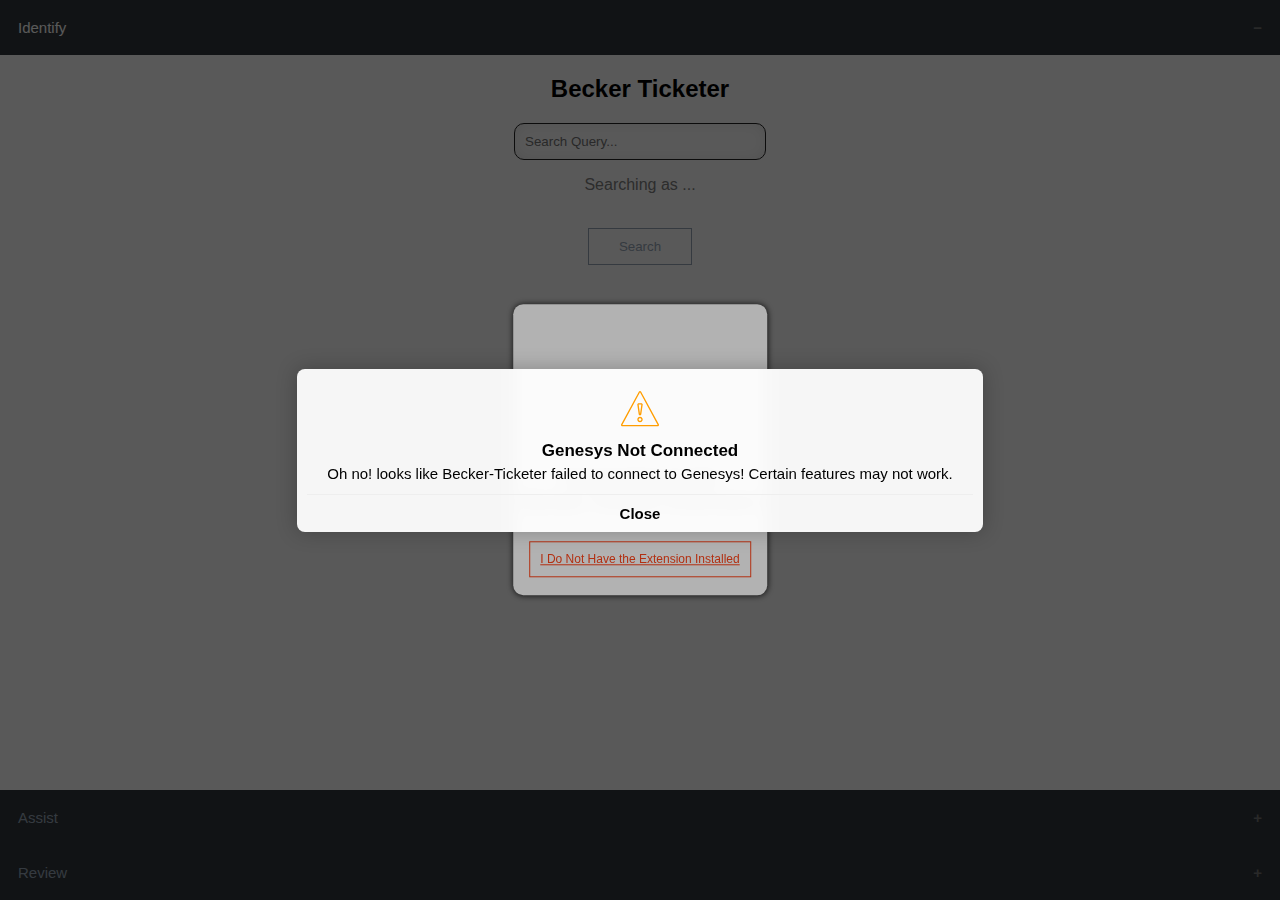
<file: index.html>
<!DOCTYPE html>
<html lang="en">

<head>
    <meta charset="UTF-8">
    <meta name="viewport" content="width=device-width, initial-scale=1.0">
    <title>New Becker Ticket</title>
    <link rel="stylesheet" href="styles.css">
    <script src="https://sdk-cdn.mypurecloud.com/client-apps/2.6.7/purecloud-client-app-sdk.js"></script>
    <script src="https://sdk-cdn.mypurecloud.com/javascript/latest/purecloud-platform-client-v2.min.js"></script>
    <script src="GenAuth.js"></script>
    <script>
        const FirstFullURL = window.location.href; // get URL before Genesys changes everything
        function reloadFromBeginning() { window.location.href = FirstFullURL; window.location.reload(); }
        const GenesysAuth = new GenAuth();
    </script>
    <script src="jsalert.js"></script>
</head>

<body>
    <!-- preload logo -->
    <img src="img/Becker-Ticketer Logo.svg" alt="" style="display: none">
    <img src="img/Becker-Ticketer Logo.jpg" alt="" style="display: none">
    <div id="taskbar">
        <div onclick="openCreatePersonWindow()" tooltip="New TD Person" style="background-color: #d9d5eb;"><svg xmlns="http://www.w3.org/2000/svg" viewBox="0 0 640 512" style="aspect-ratio: 1; transform: translateY(-2px); margin: 5px;"><path fill="#4b3bb9" d="M96 128a128 128 0 1 1 256 0A128 128 0 1 1 96 128zM0 482.3C0 383.8 79.8 304 178.3 304l91.4 0C368.2 304 448 383.8 448 482.3c0 16.4-13.3 29.7-29.7 29.7L29.7 512C13.3 512 0 498.7 0 482.3zM504 312l0-64-64 0c-13.3 0-24-10.7-24-24s10.7-24 24-24l64 0 0-64c0-13.3 10.7-24 24-24s24 10.7 24 24l0 64 64 0c13.3 0 24 10.7 24 24s-10.7 24-24 24l-64 0 0 64c0 13.3-10.7 24-24 24s-24-10.7-24-24z"/></svg></div>
        <div onclick="openLinkFromTop(this)" tooltip="TeamDynamix" href="https://td.byui.edu/TDNext/Login.aspx" style="background-image: url(https://www.teamdynamix.com/wp-content/uploads/2024/06/TeamDynamix-Icon.png)"></div>
        <div onclick="openLinkFromTop(this)" tooltip="Zoho Screen Share" href="https://assist.byui.edu/" style="background-image: url(https://td.byui.edu/TDPortal/Images/Viewer?fileName=bf2f6281-9891-45c2-a68c-d214671a40b8.png)"></div>
        <div onclick="openLinkFromTop(this)" tooltip="Password Reset" href="https://web.byui.edu/username/HelpDesk/ResetPassword" style="background-image: url(https://td.byui.edu/TDPortal/Images/Viewer?fileName=1d04f869-dbf6-46f6-aa87-caaab1c4583e.png)"></div>
        <div onclick="openLinkFromTop(this)" tooltip="DUO Admin" href="https://admin.duosecurity.com/login" style="background-image: url(https://td.byui.edu/TDPortal/Images/Viewer?fileName=8cfaa28f-18d6-4d60-a145-5d7b74a04bde.png)"></div>
        <div onclick="openLinkFromTop(this)" tooltip="Role Manager" href="https://roles.byui.edu/Users.aspx" style="background-image: url(https://td.byui.edu/TDPortal/Images/Viewer?fileName=e9c1824d-2660-4a1f-865c-69bb2dfe112b.png)"></div>
        <div onclick="openLinkFromTop(this)" tooltip="999 Lookup" href="https://reports.byui.edu/reports/report/Administrative%20Departments/999%20Lookup" style="background-image: url(https://td.byui.edu/TDPortal/Images/Viewer?fileName=66646489-382e-493a-a06c-3d0e63b7b6cf.png)"></div>
        <div onclick="openLinkFromTop(this)" tooltip="Work Email" href="https://outlook.office.com/mail/ITSupport@byui.edu/inbox" style="background-image: url(https://td.byui.edu/TDPortal/Images/Viewer?fileName=e803a138-6161-49c6-9983-18402c76280d.png)"></div>
    </div>
    <script src="taskbar.js"></script>


    <button id="IdentifyAccordionBtn" class="accordion active">Identify<span></span></button>
    <div class="accordion-panel">
        <center>
            <h2>Becker Ticketer</h2>
            <input type="text" id="IdenifySearchQuery" oninput="detectSearchQueryType(this.value, this.nextElementSibling.firstElementChild)" onenter="IdenifySearchButton" placeholder="Search Query..." style="width: 80%; max-width: 230px;">
            <p style="color: gray;">Searching as <span>...</span></p>
            <br>
            <button class="submitBtn" disabled id="IdenifySearchButton" onclick="conductIdenitySearch(_('IdenifySearchQuery'))">Search</button>
        </center>
        <div id="peopleReultsList"></div>
        <br><br>
        
    </div>

    <button id="AssistAccordionBtn" class="accordion">Assist</button>
    <div class="accordion-panel">
        <label for="KBSearchQuery">Knowledge Base Article</label>
        <input id="KBSearchQuery" name="KBSearchQuery" class="autoComplete oneOfTheKBinputs" deselect-callback="onKBselectionChange(false)" select-callback="onKBselectionChange(true)" style="position: relative; z-index: 3;" type="text" placeholder="Start typing..." />
        <div class="popoutBtn" onclick="useTemplateBtnClick()" id="useTemplateBtn" disabled>Use Template</div>

        <label for="agentNotesTextarea">Agent Notes</label>
        <textarea name="agentNotesTextarea" id="agentNotesTextarea" style="height: 300px; background-color: inherit; position: relative; z-index: 3;" placeholder="Enter detailed notes about the ticket. Include all relevant information, such as user-reported issues, troubleshooting steps taken, error messages, and any supplementary details that could assist in resolving the issue efficiently.  🚨 Important: DO NOT include personally identifiable information (PII) such as names, phone numbers, email addresses, dates of birth (DOB), Social Security numbers (SSNs), or any sensitive data (e.g., grades, honor code issues, etc.)."></textarea>
        <div class="popoutBtn" onclick="saveTemplateMenu()" id="templateOptionsBtn" disabled>Save As Template</div>
        <br><br>
        <center>
            <button class="submitBtn" onclick="generateTicketWithAI()">Generate Ticket with AI</button>
        </center>
    </div>

    <button id="ReviewAccordionBtn" class="accordion">Review</button>
    <div class="accordion-panel">
        <label for="RequesterName_toSubmit">Requester</label>
        <input type="text" id="RequesterName_toSubmit" name="RequesterName_toSubmit" disabled class="wide">

        <label for="Type_toSubmit">Type</label>
        <div class="either_or">
            <input type="radio" name="Type_toSubmit" id="Type_toSubmit_Incident" data-value="32" onchange="handleAddBuildingBox(true);" />
            <label class="either_or one" for="Type_toSubmit_Incident">Incident</label>
            <input type="radio" name="Type_toSubmit" id="Type_toSubmit_Service_Request" data-value="46" checked="checked" onchange="handleAddBuildingBox(false);" />
            <label class="either_or two" for="Type_toSubmit_Service_Request">Service Request</label>
        </div>
        
        <label for="Status_toSubmit">Status</label>
        <div class="either_or">
            <input type="radio" name="Status_toSubmit" id="Status_toSubmit_New" data-value="52" />
            <label class="either_or one" for="Status_toSubmit_New">New</label>
            <input type="radio" name="Status_toSubmit" id="Status_toSubmit_Resolved" data-value="55" checked="checked" />
            <label class="either_or two" for="Status_toSubmit_Resolved">Resolved</label>
        </div>
        
        <div id="addBuildingTable">
            <div id="addBuildingOptionalHeader" style="text-align: center; transform: translateY(10px); font-size: 12px; color: var(--gen-dark-grey);">Optional</div>
            <table style="transform: translateY(-10px);"><tr>
                <td style="width: 60%;">
                    <label for="building_toSubmit">Building:</label>
                    <input type="text" id="building_toSubmit" data-obj="Buildings" class="autoComplete" name="building_toSubmit">
                </td>
                <td style="padding-left: 5px;">
                    <label for="room_toSubmit">Room:</label>
                    <input type="text" id="room_toSubmit" name="room_toSubmit" class="wide">
                </td>
            </tr></table>
        </div>

        <div id="incidentExtraInfoWrapper">
            <label for="impact_toSubmit" style="margin-top: 10px;">Amount of people impacted:</label>
            <div class="custom-select"><select name="impact_toSubmit" id="impact_toSubmit" onchange="(this.value==''?this.removeAttribute('selected'):this.setAttribute('selected',''))">
                <option value="" style="display: none;"></option>
                <option value="12;Fewer than 9 people are affected.">&lt;10</option>
                <option value="13;10-99 people are affected.">10-99</option>
                <option value="14;100+ people or a critical system is affected.s">100+</option>
            </select></div>
            <label for="urgency_toSubmit">There is ____ work around available</label>
            <div class="custom-select"><select name="urgency_toSubmit" id="urgency_toSubmit" onchange="(this.value==''?this.removeAttribute('selected'):this.setAttribute('selected',''))">
                <option value="" style="display: none;"></option>
                <option value="16;An easy work around is available">an easy</option>
                <option value="17;An inconvenient work around is available">an inconvenient</option>
                <option value="18;No work around is available">no</option>
            </select></div>
            <label for="priority_toSubmit">Priority:</label>
            <div class="custom-select"><select name="priority_toSubmit" id="priority_toSubmit" selected>
                <option value="22;Emergency (1)">Emergency (1)</option>
                <option value="20;High (2)">High (2)</option>
                <option value="21;Medium/High (3)">Medium/High (3)</option>
                <option value="19;Medium (4)" selected>Medium (4)</option>
                <option value="34;Low (5)">Low (5)</option>
            </select></div>
        </div>

        <script>
function handleAddBuildingBox(open) {
    if (open) {
        _('addBuildingTable').style.display = 'block';
        _('addBuildingOptionalHeader').innerHTML = 'required';
    } else {
        _('addBuildingTable').style.display = '';
        _('addBuildingOptionalHeader').innerHTML = 'optional';
    }
}
        </script>

        <label for="Responsible_toSubmit">Responsible</label>
        <input type="text" id="Responsible_toSubmit" data-obj="ResponsibleGroups" class="autoComplete" name="Responsible_toSubmit">
        
        <label for="Title_toSubmit">Title</label>
        <input type="text" id="Title_toSubmit" name="Title_toSubmit" class="wide">

        <label for="KB_toSubmit">Knowledge Base Article</label>
        <input id="KB_toSubmit" name="KB_toSubmit" class="autoComplete oneOfTheKBinputs" type="text" placeholder="Start typing..." />
        
        <label for="DescriptionTextarea_ToSubmit">Description</label>
        <textarea name="DescriptionTextarea_ToSubmit" id="DescriptionTextarea_ToSubmit" style="height: 300px;"></textarea>
        <button id="insertChatTranscriptBtn" onclick="insertChatTranscript()" class="submitBtn" style="float: right; padding: 4px 5px; display: none;">Insert Chat Transcript</button>
        <br><br>
        <center>
            <button class="submitBtn" onclick="submitTicketToTD()">Submit Ticket</button>
        </center>
    </div>

    <div id="loadingOverlay" style="display: none;">
        <div style="position: absolute; top: 50%; left: 50%; transform: translate(-50%, -50%); text-align: center;">
            <div class="loader"></div>
        </div>
        <div id="loadingOverlay_closePopupBtn" style="display: none; position: absolute; top: 50%; left: 50%; transform: translate(-50%, -50%); text-align: center;">
            <button style="transform: translateY(80px); padding: 10px; border-radius: 5px; border: 1px solid var(--gen-orange); background-color: #d8d8d8; color: var(--gen-orange); cursor: pointer;" onclick="try{currentPopupWindow.close()}catch(e){}">Close Popup Window</button>
        </div>
    </div>

    <script src="backMeUp.js"></script>

    <iframe id="TDFormFrame" src="https://us1.teamdynamix.com/tdapp/app/form/start?c=ODFmNmM0NTAtODZjYi00N2VmLWExYTAtOTc1MWY5NTg0NjYz&t=SGlyN2dBPT1PbjgrUHpNQkE3eW8zTWtQbHNOdXpyZTByWXE3RU9IOW1IUmp4WURpMlhMaCtsQzlJMmE4Qk4rNEVCUDlhbE9sUlhIT0pIUVNWVXhQYlNoWTl3eVRWUT09" width="98%" height="500px"></iframe>

    <script src="waitUntilExtensionInstalled.js"></script>
    <script src="TDcontrol.js"></script>
    <script src="templates.js"></script>
    <script src="script.js"></script>

    <!-- Google Analytics -->
    <script async src="https://www.googletagmanager.com/gtag/js?id=G-RQC33TP5ZM"></script>
    <script>
        window.dataLayer = window.dataLayer || [];
        function gtag(){dataLayer.push(arguments);}
        gtag('js', new Date());

        gtag('config', 'G-RQC33TP5ZM');
    </script>
</body>

</html>
</file>
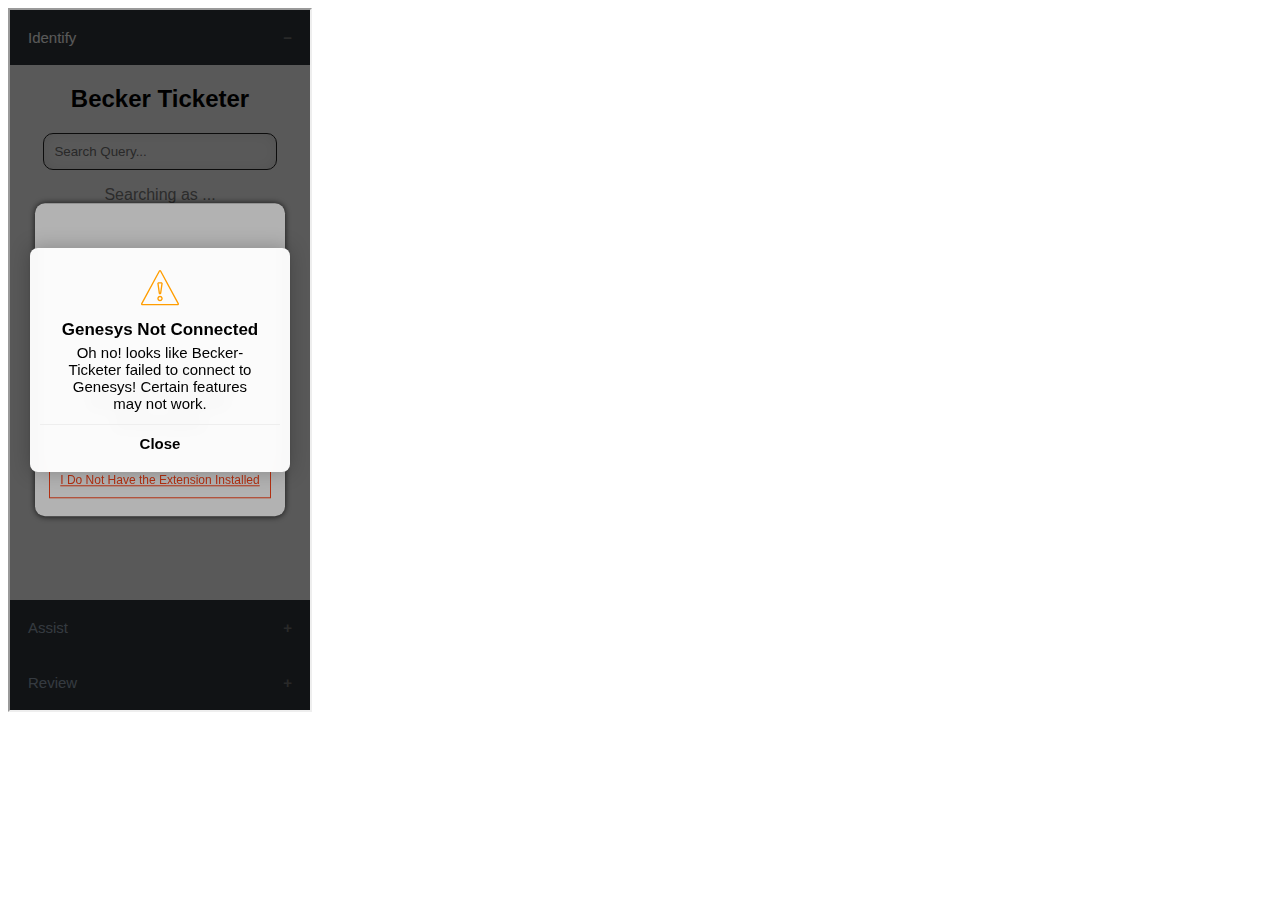
<file: iframe.html>
<!DOCTYPE html>
<html lang="en">
<head>
    <meta charset="UTF-8">
    <meta name="viewport" content="width=device-width, initial-scale=1.0">
    <title>IframeTest</title>
</head>
<body>
    <iframe style="width: 300px; height: 700px;" role="presentation" data-app-id="app_2b90f0a1-e64e-496e-ac13-ad971d159da1" allow="" aria-hidden="false" sandbox="allow-popups allow-scripts allow-same-origin allow-forms allow-modals" src="index.html" name="app-instance-ember2026" id="ember2114" class="visible app-embed external-app app-2b90f0a1-e64e-496e-ac13-ad971d159da1 ember-view"><p>Your browser does not support iframes.</p></iframe>
</body>
</html>
</file>
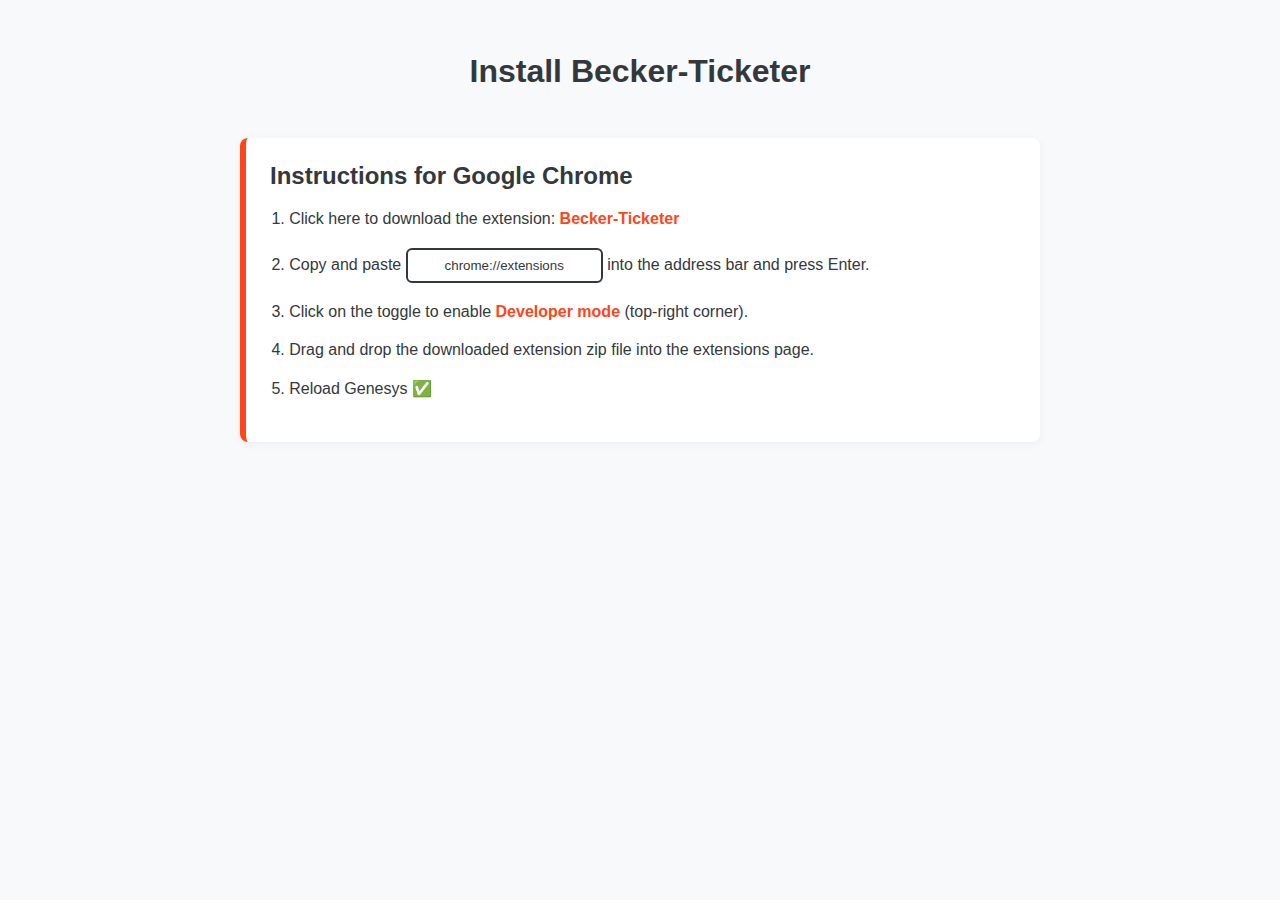
<file: install.html>
<!DOCTYPE html>
<html lang="en">

<head>
    <meta charset="UTF-8">
    <title>Install Becker-Ticketer Extension</title>
    <style>
/* Color Variables */
:root {
    --orange: #FF451A;
    --gray: #33383D;
    --gray-light: #f8f9fa;
    --white: #ffffff;
}
/* Global Styles */
body {
    font-family: 'Segoe UI', Tahoma, Geneva, Verdana, sans-serif;
    background-color: var(--gray-light);
    color: var(--gray);
    margin: 0;
    padding: 2em;
}
.wrapper {
    max-width: 800px;
    margin: auto;
}
h1 {
    text-align: center;
    color: var(--gray);
    margin-bottom: 1.5em;
}
h2 {
    color: var(--gray);
    margin-top: 0;
}
.section {
    background-color: var(--white);
    border-left: 6px solid var(--orange);
    padding: 1.5em;
    border-radius: 8px;
    box-shadow: 0 2px 8px rgba(0, 0, 0, 0.05);
    margin-bottom: 2em;
}
ol {
    margin: 1em 0;
    padding-left: 1.2em;
}
ol li {
    margin-bottom: 1.25em;
}
a {
    color: var(--orange);
    text-decoration: none;
    font-weight: bold;
}
strong {
    color: var(--orange);
}
a:hover {
    text-decoration: underline;
}
input[type="text"] {
    padding: 8px;
    width: auto;
    border: 2px solid var(--gray);
    border-radius: 6px;
    text-align: center;
    transition: border-color 0.3s ease;
    cursor: pointer;
    color: var(--gray);
}
input[type="text"]:hover,
input[type="text"]:focus {
    border-color: var(--orange);
    outline: none;
}
    </style>
    <script src="jsalert.js"></script>
</head>

<body>
    <div class="wrapper">
        <h1>Install Becker-Ticketer</h1>

        <!-- Chrome instructions -->
        <div id="chrome-instructions" class="section">
            <h2>Instructions for Google Chrome</h2>
            <ol>
                <li>Click here to download the extension: <a href="Becker-Ticketer.zip">Becker-Ticketer</a></li>
                <li>Copy and paste <input type="text" value="chrome://extensions" onclick="copyMyText(this)"> into the address bar and press Enter.</li>
                <li>Click on the toggle to enable <strong>Developer mode</strong> (top-right corner).</li>
                <li>Drag and drop the downloaded extension zip file into the extensions page.</li>
                <li>Reload Genesys ✅</li>
            </ol>
        </div>

        <!-- Edge instructions -->
        <div id="edge-instructions" class="section">
            <h2>Instructions for Microsoft Edge</h2>
            <ol>
                <li>Click here to download the extension: <a href="Becker-Ticketer.zip">Becker-Ticketer</a></li>
                <li>Copy and paste <input type="text" value="edge://extensions" onclick="copyMyText(this)"> into the address bar and press Enter.</li>
                <li>Click on the toggle to enable <strong>Developer mode</strong> (lower-left corner).</li>
                <li>Drag and drop the downloaded extension zip file into the extensions page.</li>
                <li>Reload Genesys ✅</li>
            </ol>
        </div>
    </div>

    <script>
        // On page load, detect browser and show/hide instructions
        window.onload = function () {
            var userAgent = navigator.userAgent;
            var chromeDiv = document.getElementById('chrome-instructions');
            var edgeDiv = document.getElementById('edge-instructions');

            // Check for Edge (Chromium-based uses "Edg" in the UA string)
            if (userAgent.indexOf("Edg") > -1) {
                chromeDiv.style.display = "none";
                edgeDiv.style.display = "block";
            }
            // If not Edge, check for Chrome
            else if (userAgent.indexOf("Chrome") > -1) {
                edgeDiv.style.display = "none";
                chromeDiv.style.display = "block";
            } else {
                // Show both by default
                chromeDiv.style.display = "block";
                edgeDiv.style.display = "block";
            }
        };

        function copyMyText(me) {
            me.select();
            me.setSelectionRange(0, 99999);
            navigator.clipboard.writeText(me.value);
            let n = new JSAlert('Copied to Clipboard');
            n.dismissIn(600);
            n.show();
        }
    </script>
</body>

</html>
</file>
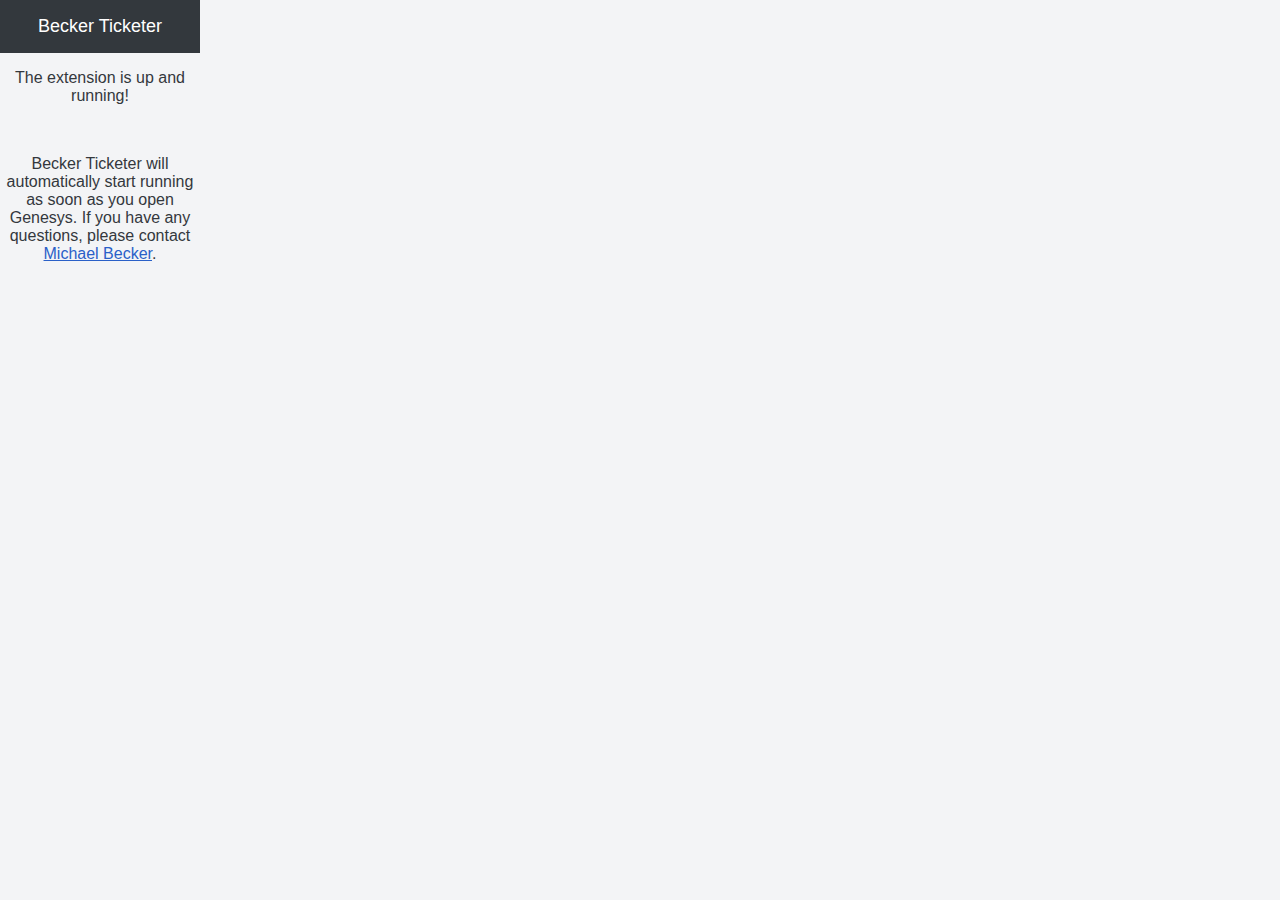
<file: extension/popup.html>
<!DOCTYPE html>
<html lang="en">
<head>
    <meta charset="UTF-8">
    <meta name="viewport" content="width=device-width, initial-scale=1.0">
    <title>Becker Ticketer Popup</title>
    <style>
:root {
    --accordion-transition: none;
    --gen-orange: #FF451A;
    --gen-dark-gray: #33383D;
    --gen-light-gray: #98A7B8;
    --gen-blue: #2A60C8;
    --gen-green: #77DD22;
}
html, body {
    margin: 0;
    padding: 0;
    height: 100%;
    font-family: Roboto, sans-serif;
    background-color: #F3F4F6;
    width: 200px;
    border: none;
    color: var(--gen-dark-gray);
}
header {
    padding: 1rem;
    justify-content: space-between;
    align-items: center;
    display: flex;
    background-color: var(--gen-dark-gray);
    color: white;
    justify-content: center;
    font-size: 18px;
}
a[href] {
    color: var(--gen-blue);
}
    </style>
</head>
<body>
    <center>
        <header>
            Becker Ticketer
        </header>
        <p>The extension is up and running!</p>
        <br>
        <p>Becker Ticketer will automatically start running as soon as you open Genesys. If you have any questions, please contact <a href="mailto:michael.grant.becker@gmail.com?subject=Becker Ticketer Help">Michael Becker</a>.</p>
        <br><br>
    </center>
</body>
</html>
</file>
<file: styles.css>
html, body {
    margin: 0;
    padding: 0;
    height: 100%;
    font-family: Roboto, sans-serif;
    background-color: var(--gen-dark-gray);
    /* overflow-y: hidden; */
}
html *, body * {
    font-family: Roboto, sans-serif;
}
:root {
    --accordion-transition: none;
    --gen-orange: #FF451A;
    --gen-dark-gray: #33383D;
    --gen-light-gray: #98A7B8;
    --gen-blue: #2A60C8;
    --gen-green: #77DD22;
    --gen-red: #FF0000;
}
/* HTML: <div class="loader"></div> */
.loader {
    --c: no-repeat linear-gradient(var(--gen-orange) 0 0);
    background: 
        var(--c),var(--c),var(--c),
        var(--c),var(--c),var(--c),
        var(--c),var(--c),var(--c);
    background-size: 16px 16px;
    animation: 
        l32-1 1s infinite,
        l32-2 1s infinite;
}
@keyframes l32-1 {
    0%,100% {width:45px;height: 45px}
    35%,65% {width:65px;height: 65px}
}
@keyframes l32-2 {
    0%,40%  {background-position: 0 0,0 50%, 0 100%,50% 100%,100% 100%,100% 50%,100% 0,50% 0,  50% 50% }
    60%,100%{background-position: 0 50%, 0 100%,50% 100%,100% 100%,100% 50%,100% 0,50% 0,0 0,  50% 50% }
}
#loadingOverlay {
    position: fixed;
    top: 0;
    left: 0;
    width: 100%;
    height: 100%;
    background-color: rgba(0, 0, 0, 0.5);
    display: flex;
    justify-content: center;
    align-items: center;
    z-index: 9999;
}
.accordion {
    background-color: var(--gen-dark-gray);
    color: var(--gen-light-gray);
    cursor: pointer;
    padding: 18px;
    width: 100%;
    border: none;
    text-align: left;
    outline: none;
    font-size: 15px;
    transition: 0.4s;
    height: 55px;
}
.accordion:not(.active) span {
    display: unset;
}
.accordion.active span {
    display: none;
}

.accordion.active, .accordion:hover {
    color: white;
}

.accordion:after {
    content: '\002B';
    color: #777;
    font-weight: bold;
    float: right;
    margin-left: 5px;
}

.active:after {
    content: "\2212";
}

.accordion-panel {
    padding: 0 18px;
    background-color: white;
    height: 0;
    overflow-x: hidden;
    overflow-y: scroll;
    transition: var(--accordion-transition);
}

label:not(.either_or) {
    display: block;
    margin-top: 20px;
    margin-bottom: 5px;
}
input[type="text"], textarea, select {
    width: calc(100% - 20px);
    resize: none;
    padding: 10px;
    border-radius: 10px;
    border: 1px solid rgb(36, 36, 36);
    box-shadow: 0px 0px 20px -10px #bfbfbf inset;
    color: black;
}
input[type="text"]:disabled, textarea:disabled {
    border-color: var(--gen-light-gray);
    color: var(--gen-light-gray);
}
input.wide {
    width: calc(100% - 20px);
}

div.link {
    color: var(--gen-blue);
    cursor: pointer;
    display: inline;
    text-decoration: underline;
}

.submitBtn {
    padding: 10px 30px;
    margin-bottom: 20px;
    background-color: white;
    color: var(--gen-orange);
    border: 1px solid var(--gen-orange);
    cursor: pointer;
}
.submitBtn:active {
    outline: none;
    border-color: var(--gen-orange);
    color: white;
    background-color: var(--gen-orange);
}
.submitBtn:disabled {
    border-color: var(--gen-light-gray);
    color: var(--gen-light-gray);
    cursor: not-allowed;
}

#peopleReultsList .personCard {
    position: relative;
    padding: 5px 10px;
    border-radius: 10px;
    border: 1px solid rgb(36, 36, 36);
    box-shadow: 0px 0px 20px -10px #bfbfbf inset;
    color: black;
    margin-top: 10px;
}
#peopleReultsList .personCard h3 { margin: 0; color: #306090; cursor: pointer; }
#peopleReultsList .personCard p { margin: 0; padding-left: 10px; }
#peopleReultsList .personCard button {
    position: absolute;
    height: calc(100% - 10px);
    right: 5px;
    top: 5px;
    padding: 3px 15px;
    color: var(--gen-orange);
    border: 1px solid var(--gen-orange);
    border-radius: 0 5px 5px 0;
    cursor: pointer;
}
#peopleReultsList .personCard.selected {
    box-shadow: 0px 0px 0px 3px var(--gen-green);
}

.popoutBtn {
    width: fit-content;
    border: 1px solid black;
    padding: 3px 3px 3px;
    float: right;
    transition: transform 0.3s ease;
    cursor: pointer;
    position: relative;
    opacity: 1;
    border-radius: 0 0 7px 7px;
    box-shadow: 0 0 0 1px var(--gen-green);
}
.popoutBtn[disabled] {
    pointer-events: none;
    box-shadow: none;
}
#useTemplateBtn { transform: translate(-10px, -3px); }
#useTemplateBtn[disabled] { transform: translate(-10px, -27px); }
#templateOptionsBtn { transform: translate(-10px, -8px); }
#templateOptionsBtn[disabled] { transform: translate(-10px, -32px); }

/* Custom Radio Buttons */
input[type="radio"] { display: none }
div.either_or {
    display: flex;
    align-items: stretch;
    flex-direction: row;
}
label.either_or {
    position: relative;
    color: var(--gen-orange);
    cursor: pointer;
    text-align: center;
    gap: 0.8em;
    border: 1px solid var(--gen-orange);
    padding: 8px;
    flex: 1;
    align-content: center;
    font-size: 15px;
}
label.either_or.one { border-radius: 5px 0 0 5px }
label.either_or.two { border-radius: 0 5px 5px 0 }
input[type="radio"]:checked+label.either_or {
    background-color: var(--gen-orange);
    color: white;
}
.error {
    animation: fadeInOutError 2s linear infinite;
}
@keyframes fadeInOutError {
    0%, 100% {
        box-shadow: 0px 0px 3px 2px var(--gen-red);
    }
    50% {
        box-shadow: none;
    }
}

#TDFormFrame {
    position: absolute;
    top: 0;
    z-index: -1;
    pointer-events: none;
}

/* Custom Select */
#incidentExtraInfoWrapper {
    margin-top: 10px;
    border: 0.5px solid var(--gen-dark-gray);
    padding: 0 10px 10px;
    border-radius: 5px;
    display: none;
}
div:has(#Type_toSubmit_Incident:checked) > #incidentExtraInfoWrapper {
    display: block;
}
#addBuildingTable {
    margin-top: 10px;
    border: 0.5px solid var(--gen-dark-gray);
    padding: 0 10px 10px;
    border-radius: 5px;
    display: none;
}
div:has(#Status_toSubmit_New:checked) > #addBuildingTable {
    display: block;
}
.custom-select {
    position: relative;
}
.custom-select select {
    appearance: none;
    width: 100%;
}
.custom-select select[selected] {
    filter: drop-shadow(1px 1px 0px var(--gen-green))
        drop-shadow(-1px 1px 0px var(--gen-green))
        drop-shadow(-1px -1px 0px var(--gen-green))
        drop-shadow(1px -1px 0px var(--gen-green));
}
.custom-select::before,
.custom-select::after {
    --size: 0.3rem;
    content: "";
    position: absolute;
    right: 1rem;
    pointer-events: none;
}
.custom-select::before {
    border-left: var(--size) solid transparent;
    border-right: var(--size) solid transparent;
    border-bottom: var(--size) solid black;
    top: 40%;
}
.custom-select::after {
    border-left: var(--size) solid transparent;
    border-right: var(--size) solid transparent;
    border-top: var(--size) solid black;
    top: 55%;
}

/* Autocomplete */
.autoComplete_wrapper {
    position: relative;
}
.autoComplete_wrapper input {
    width: calc(100% - 20px);
    padding: 10px;
    border-radius: 10px;
    border: 1px solid rgb(36, 36, 36);
    box-shadow: 0px 0px 20px -10px #bfbfbf inset;
    color: black;
}
.autoComplete_wrapper:not(.focused) ul {
    display: none;
}
.autoComplete_wrapper input[data-value] {
    filter: drop-shadow(1px 1px 0px var(--gen-green))
        drop-shadow(-1px 1px 0px var(--gen-green))
        drop-shadow(-1px -1px 0px var(--gen-green))
        drop-shadow(1px -1px 0px var(--gen-green));
}
.autoComplete_wrapper.focused:has(li) input {
    border-radius: 10px 10px 0 0;
}
.autoComplete_wrapper:has(input[data-value]):before {
    content: "\2713";
    color: var(--gen-green);
    position: absolute;
    right: 12px;
    top: 8px;
    margin-right: .5em;
    width: 0;
    overflow: visible;
    display: inline-block;
    line-height: 24px;
    z-index: 1;
}
.autoComplete_wrapper ul {
    position: absolute;
    font-size: 15px;
    list-style-type: none;
    padding: 0;
    margin: 0;
    border-radius: 0 0 10px 10px;
    border: 1px solid rgb(36, 36, 36);
    border-top: 0;
    box-shadow: 0 0 20px -10px #bfbfbf inset, 0 0 17px -5px black;
    clip-path: inset(0 -10px -10px -10px);
    color: black;
    background-color: white;
    overflow-y: scroll;
    max-height: 200px;
    z-index: 5;
}
.autoComplete_wrapper ul:not(:has(li)) {
    display: none;
}
.autoComplete_wrapper ul li {
    box-shadow: 0px 0px 20px -8px #bfbfbf inset;
    padding: 5px;
    cursor: pointer;
}
.autoComplete_wrapper ul li:hover {
    background-color: var(--gen-orange);
    color: white;
}
</file>
